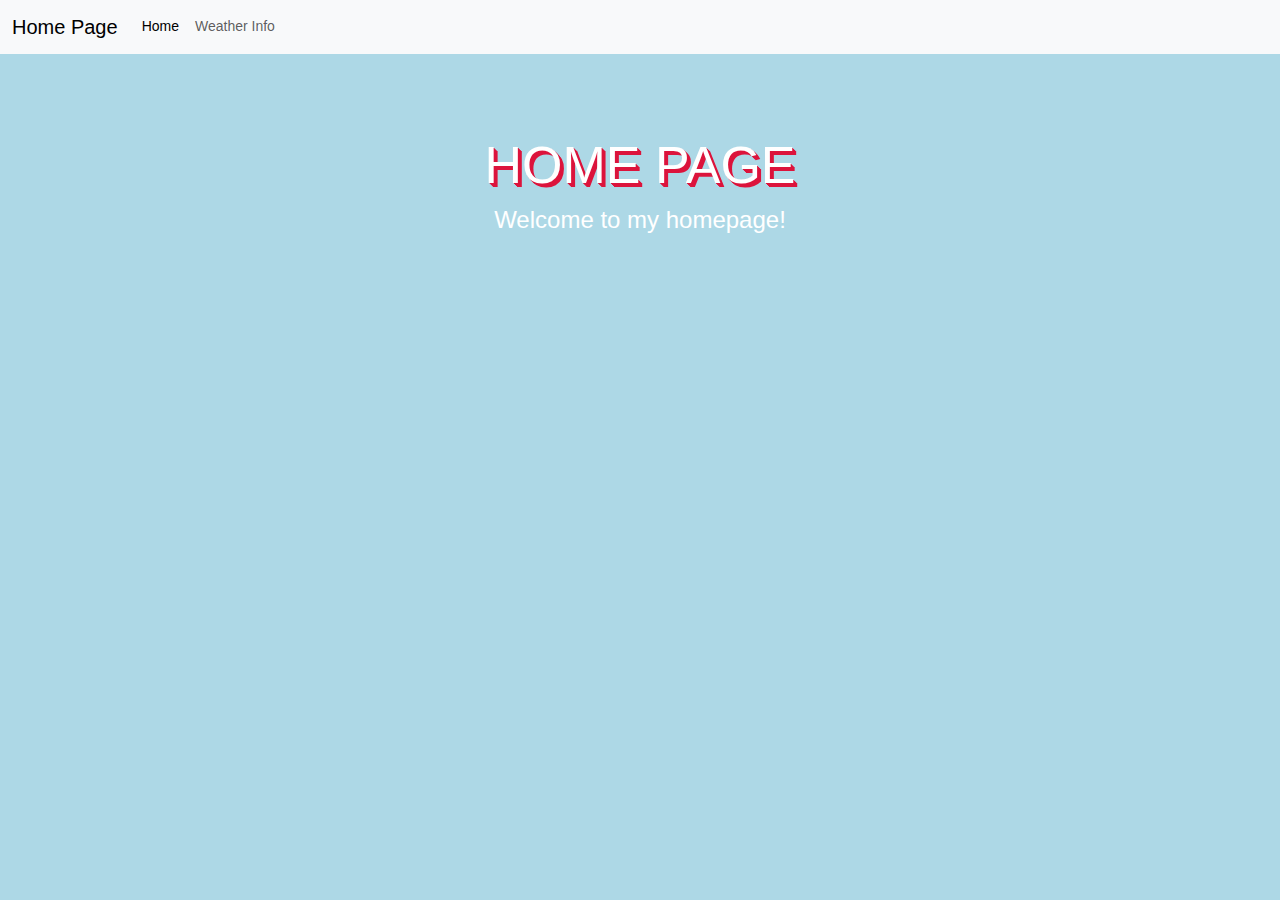
<file: index.html>
<!DOCTYPE html>
<html lang="en">

<head>
    <meta charset="UTF-8">
    <meta name="viewport" content="width=device-width, initial-scale=1.0">
    <link href="https://cdn.jsdelivr.net/npm/bootstrap@5.3.3/dist/css/bootstrap.min.css" rel="stylesheet"
        integrity="sha384-QWTKZyjpPEjISv5WaRU9OFeRpok6YctnYmDr5pNlyT2bRjXh0JMhjY6hW+ALEwIH" crossorigin="anonymous">
    <link rel="stylesheet" href="./CSS/styles.css">
    <title>Home Page</title>
</head>

<body>

    <!-- this is my navbar -->
    <nav class="navbar navbar-expand-lg bg-body-tertiary">
        <div class="container-fluid">
            <a class="navbar-brand" href="index.html">Home Page</a>
            <button class="navbar-toggler" type="button" data-bs-toggle="collapse" data-bs-target="#navbarNav"
                aria-controls="navbarNav" aria-expanded="false" aria-label="Toggle navigation">
                <span class="navbar-toggler-icon"></span>
            </button>
            <div class="collapse navbar-collapse" id="navbarNav">
                <ul class="navbar-nav">
                    <li class="nav-item">
                        <a class="nav-link active" aria-current="page" href="index.html">Home</a>
                    </li>
                    <li class="nav-item">
                        <a class="nav-link" href="weatherINFO.html">Weather Info</a>
                    </li>
                </ul>
            </div>
        </div>
    </nav>



    <section>
        <h1>Home Page</h1>
        <h2>Welcome to my homepage!</h2>
    </section>

    <script src="https://cdn.jsdelivr.net/npm/bootstrap@5.3.3/dist/js/bootstrap.bundle.min.js"
        integrity="sha384-YvpcrYf0tY3lHB60NNkmXc5s9fDVZLESaAA55NDzOxhy9GkcIdslK1eN7N6jIeHz"
        crossorigin="anonymous"></script>
</body>

</html>
</file>
<file: CSS/styles.css>
section {
    text-align: center;
    left: 100px;
}

h1 {
    margin: 80px 0 10px 0;
    font-size: 52px;
    font-family: 'Montserrat', sans-serif;
    text-transform: uppercase;
    text-shadow: 1px 1px 0px #DC143C,
        2px 2px 0px #DC143C,
        3px 3px 0px #DC143C,
        4px 4px 0px #DC143C;
}

h2 {
    font-size: 24px;
}

body {

    background: lightblue;
    color: white;
    font-family: 'Montserrat', sans-serif;
    font-size: 14px;
    line-height: 1.4;
    
}

#tableOverall{
    display: none;
}
</file>
